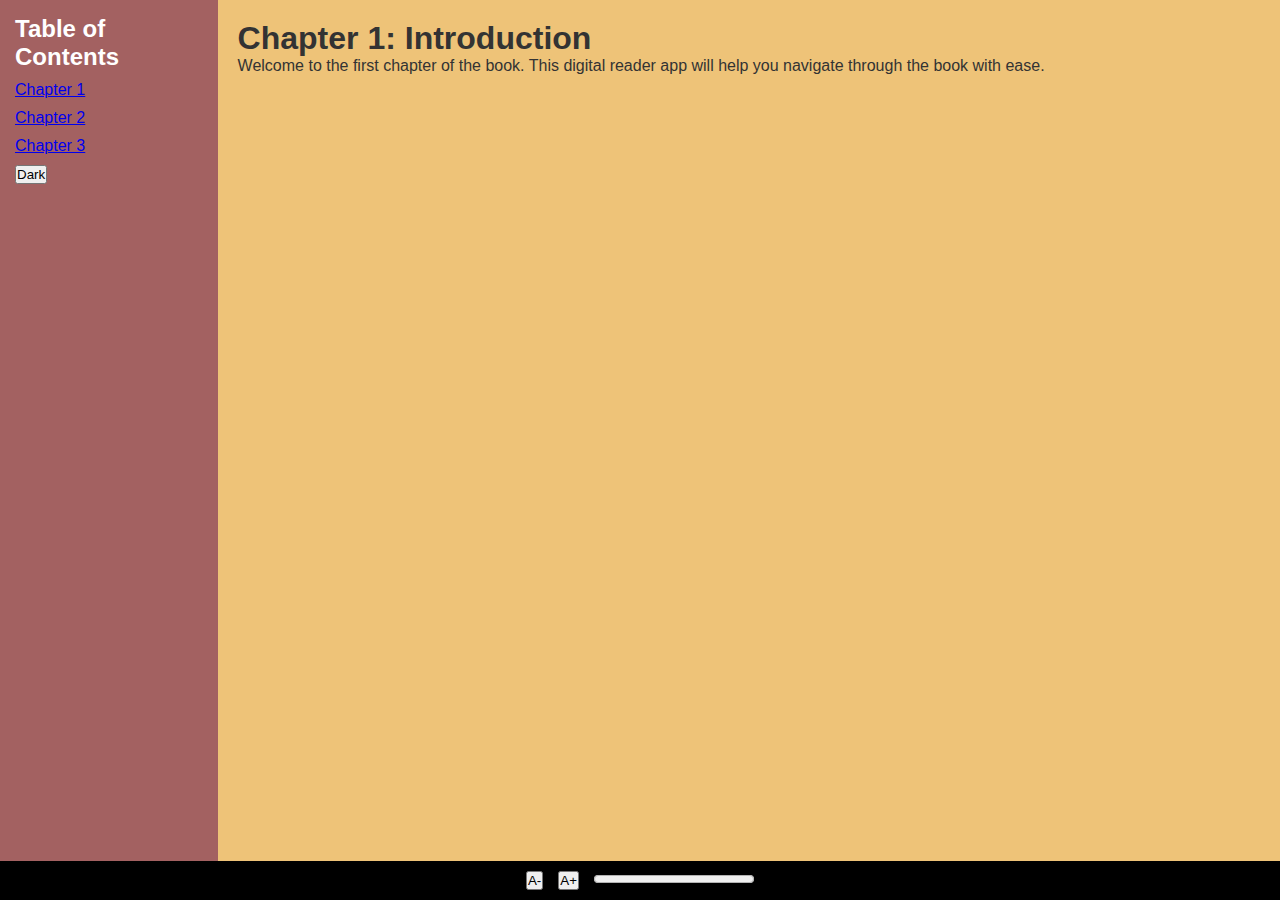
<file: index.html>
<!DOCTYPE html>
<html lang="en">
<head>
  <meta charset="UTF-8" />
  <meta name="viewport" content="width=device-width, initial-scale=1.0" />
  <title>Digital Book Reader</title>
  <link rel="stylesheet" href="style.css" />
</head>
<body>
  <div id="app">
    <aside id="sidebar">
      <h2>Table of Contents</h2>
      <ul id="toc">
        <li><a href="#" onclick="loadChapter('chapter1')">Chapter 1</a></li>
        <li><a href="#" onclick="loadChapter('chapter2')">Chapter 2</a></li>
        <li><a href="#" onclick="loadChapter('chapter3')">Chapter 3</a></li>
        <!-- Add more chapters as needed -->
      </ul>
      <button id="theme-toggle">Dark</button>
    </aside>

    <main id="content">
      <section id="reader">
        <h1>Welcome to Your Digital Book Reader</h1>
        <p>Select a chapter to begin reading.</p>
      </section>
    </main>

    <footer>
      <button onclick="decreaseFontSize()">A-</button>
      <button onclick="increaseFontSize()">A+</button>
      <progress id="progress" max="100" value="0"></progress>
    </footer>
  </div>

  <script src="app.js"></script>
</body>
</html>
</file>
<file: style.css>
/* General Styles */
* {
  box-sizing: border-box;
  margin: 0;
  padding: 0;
}
body {
  font-family: Arial, sans-serif;
  background-color: #eec378;
  color: #333;
  display: flex;
  height: 100vh;
}
#app {
  display: flex;
  flex-direction: row;
  width: 100%;
}
#sidebar {
  width: 17%;
  background: #a36161;
  color: white;
  padding: 15px;
}
#sidebar h2 {
  margin-bottom: 10px;
}
#sidebar ul {
  list-style: none;
}
#sidebar li {
  margin: 10px 0;
}
#content {
  width: 80%;
  padding: 20px;
}
footer {
  position: fixed;
  bottom: 0;
  width: 100%;
  display: flex;
  justify-content: center;
  background: #000000;
  padding: 10px;
  gap: 15px;
}

/* Dark Theme */
body.dark-mode {
  background-color: #1a1a1a;
  color: #ccc;
}
#sidebar.dark-mode {
  background-color: #a36161;
}
</file>
